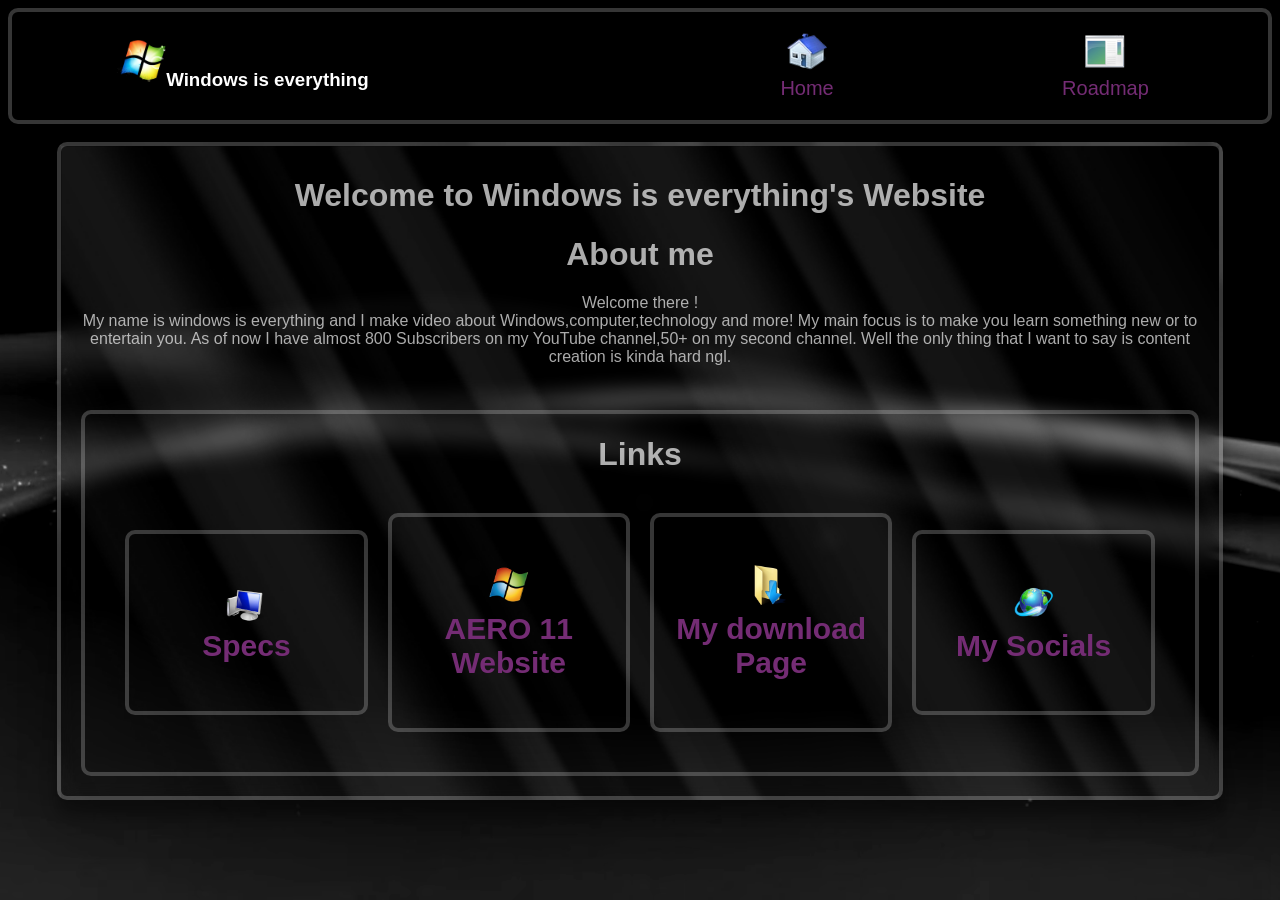
<file: index.html>
<!DOCTYPE html>
<html lang="en">
<head>
    <meta charset="UTF-8">
    <meta http-equiv="X-UA-Compatible" content="IE=edge">
    <meta name="viewport" content="width=device-width, initial-scale=1.0">
    <title>Windows is everything</title>
    <link rel="icon" type="image/webp" href="comnet.webp">
    <link rel="stylesheet" href="style.css">
</head>
<body>
     <video autoplay muted loop id="myVideo">
  <source src="backgound.webm" type="video/webm">

</video>
    <nav>
        <h3><img src="logonav.webp" height="50px" width="50px">Windows is everything</h3>
        <br>
        <a href="#"><img src="hame.webp" height="40px" width="40px"><br>Home</a>
        <a href="https://docs.google.com/document/d/1wgqNaxT_84laAjC9rR7SNt-XlteVV87VGUVoJfAx4Ck/edit?usp=sharing"><img src="program.webp" height="40px" width="40px"><br>Roadmap</a>
        
    </nav>
    <br>
    <div class="container">
       <h1>Welcome to Windows is everything's Website</h1>
       <h1>About me</h1>
       <P>Welcome there ! <br>My name is windows is everything and I make video about Windows,computer,technology and
           more! My main focus is to make you learn something new or to entertain you. As of now I have almost 800 Subscribers on my YouTube channel,50+ on my second channel. Well the only thing that I want to say is content creation is kinda hard ngl.</P><br>
       <div class="rowhead">
           <h1>Links</h1>
           <div class="row">
               <div class="row1"><a href="index3.html">
                       <h2><img src="comp.webp" height="40px" width="40px"><br>Specs</h2>
                   </a></div>
               <div class="row2"><a href="https://winisevery6799-design.github.io/AERO-11/">
                       <h2><img src="wind.webp" height="40px" width="40px"><br>AERO 11 Website </h2>
                   </a></div>
               <div class="row3"><a href="indexmain.html">
                       <h2><img src="downlaod.webp" height="40px" width="40px"><br>My download Page</h2>
                   </a></div>
                    <div class="row3"><a href="index1.html">
                       <h2><img src="comnet.webp" height="40px" width="40px"><br>My Socials</h2>
                   </a></div>
           </div>
       </div> 
</body>
</html>
</file>
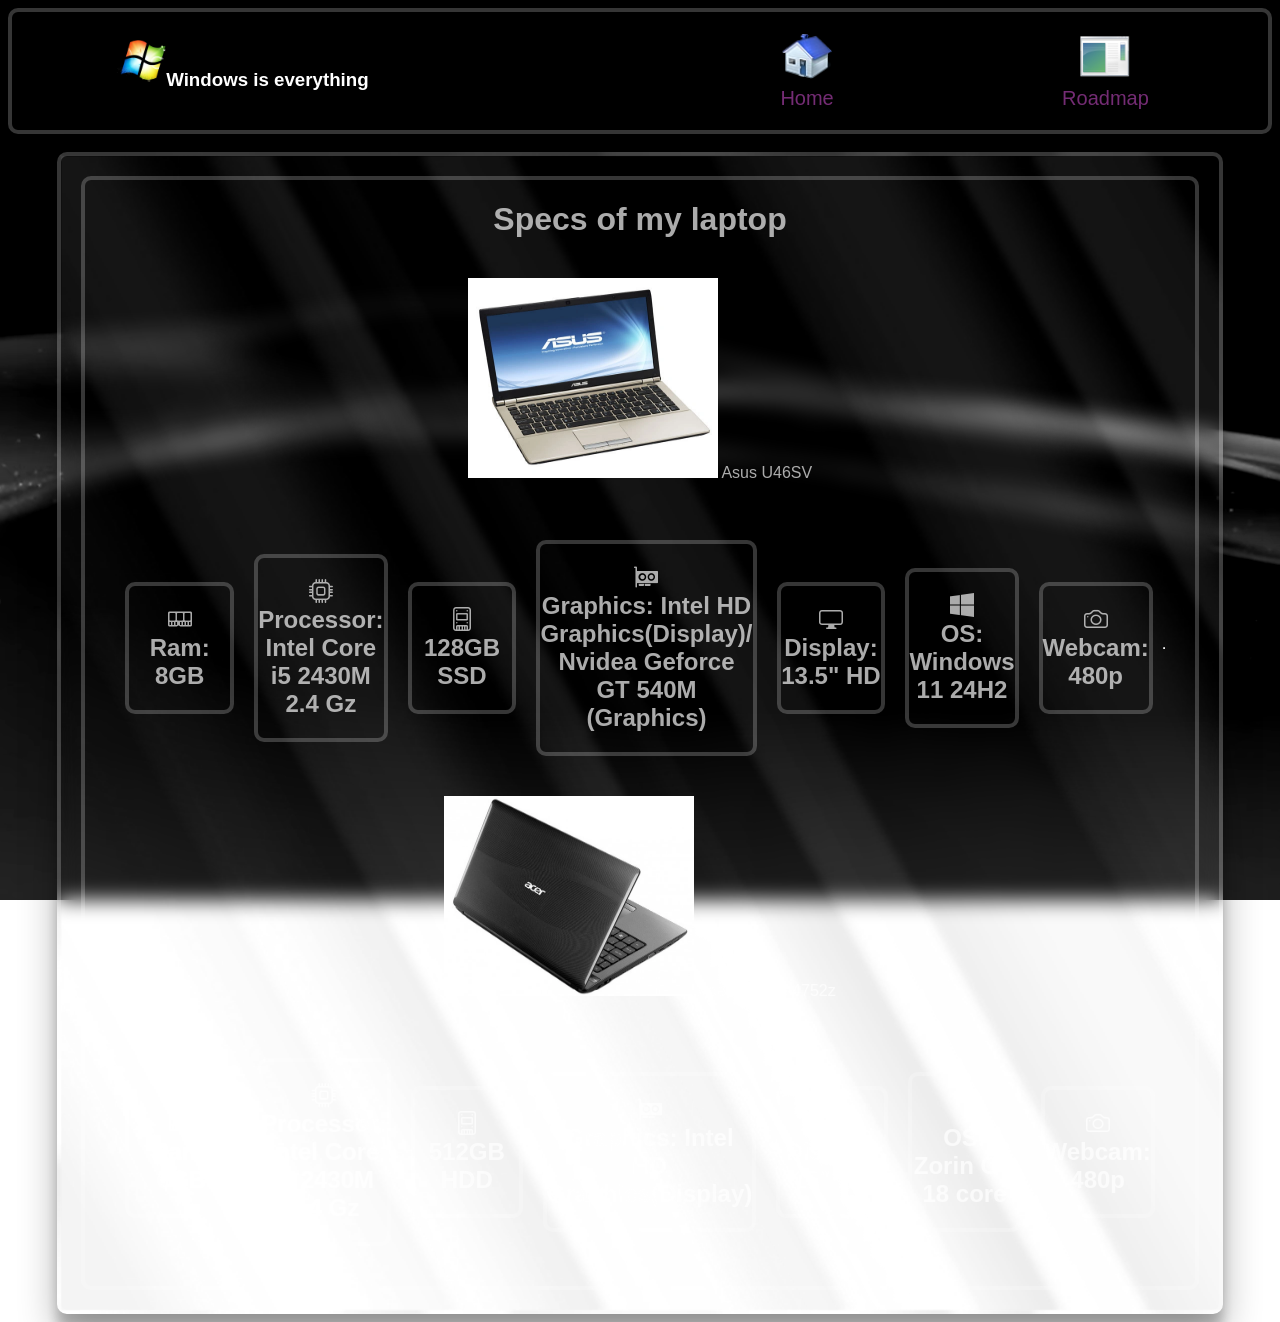
<file: index3.html>
<!DOCTYPE html>
<html lang="en">

<head>
    <meta charset="UTF-8">
    <meta name="viewport" content="width=device-width, initial-scale=1.0">
    <title>Specs
        
    </title>
    <link rel="icon" type="image/webp" href="comnet.webp">
    <link rel="stylesheet" href="https://cdn.jsdelivr.net/npm/bootstrap-icons@1.13.1/font/bootstrap-icons.min.css">
    <link rel="stylesheet" href="style.css">
</head>

<body>
     <video autoplay muted loop id="myVideo">
  <source src="backgound.webm" type="video/mp4">

</video>
    <nav>
        <h3><img src="logonav.webp" height="50px" width="50px">Windows is everything</h3>
        <br>
        <a href="index.html"><img src="hame.webp" height="50px" width="50px"><br>Home</a>
        <a href="https://docs.google.com/document/d/1wgqNaxT_84laAjC9rR7SNt-XlteVV87VGUVoJfAx4Ck/edit?usp=sharing"><img src="program.webp" height="50px" width="50px"><br>Roadmap</a>
        
    </nav>
    <br>
    <div class="container">
        <div class="rowhead">
            <h1>Specs of my laptop </h1><br>
            <img src="download.webp" alt="Laptop Specs" width="250" height="200"> Asus U46SV <br><br>
            <div class="row">
                <div class="row1">
                    <h2><i class="bi bi-memory"></i><br>Ram: 8GB</h2>
                </div>
                <div class="row2">
                    <h2><i class="bi bi-cpu"></i><br>Processor: Intel Core i5 2430M 2.4 Gz</h2>
                </div>
                
                <div class="row3">
                    <h2><i class="bi bi-device-ssd"></i><br>128GB SSD</h2>
                </div>
                <div class="row3">
                    <h2><i class="bi bi-gpu-card"></i><br>Graphics: Intel HD Graphics(Display)/ Nvidea Geforce GT 540M (Graphics)</h2>
                </div>
                <div class="row3">
                    <h2><i class="bi bi-display"></i><br>Display: 13.5" HD</h2>
                </div>
                <div class="row3">
                    <h2><i class="bi bi-windows"></i><br>OS: Windows 11 24H2</h2>
                </div>
                <div class="row3">
                    <h2><i class="bi bi-camera"></i><br>Webcam: 480p</h2>
                </div>
<hr>
            </div>
                        <img src="lpaa4752z.webp" alt="Laptop Specs" width="250" height="200"> Acer aspaire 4752z <br><br>
            <div class="row">
                <div class="row1">
                    <h2><i class="bi bi-memory"></i><br>Ram: 6GB</h2>
                </div>
                <div class="row2">
                    <h2><i class="bi bi-cpu"></i><br>Processor: Intel Core i5 2430M 2.4 Gz</h2>
                </div>
                
                <div class="row3">
                    <h2><i class="bi bi-device-ssd"></i><br>512GB HDD</h2>
                </div>
                <div class="row3">
                    <h2><i class="bi bi-gpu-card"></i><br>Graphics: Intel HD Graphics(Display)</h2>
                </div>
                <div class="row3">
                    <h2><i class="bi bi-display"></i><br>Display: 15" HD</h2>
                </div>
                <div class="row3">
                    <h2><i class="bi bi-Linux"></i><br>OS: Zorin OS 18 core</h2>
                </div>
                <div class="row3">
                    <h2><i class="bi bi-camera"></i><br>Webcam: 480p</h2>
                </div>

            </div>
        </div>
</body>

</html>
</file>
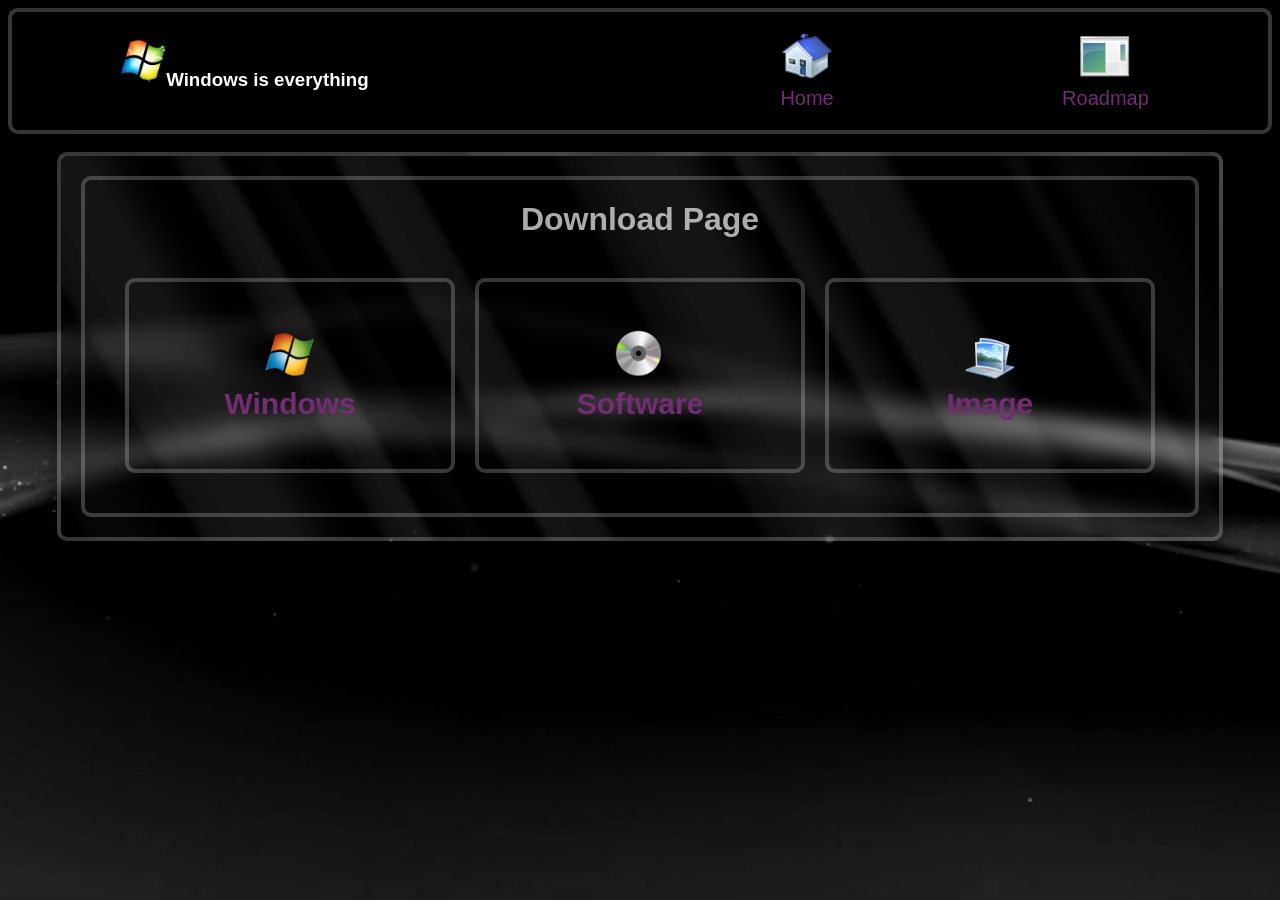
<file: indexmain.html>
<!DOCTYPE html>
<html lang="en">

<head>
    <meta charset="UTF-8">
    <meta name="viewport" content="width=device-width, initial-scale=1.0">
    <title>Download Page</title>
    <link rel="stylesheet" href="style.css">
    <link rel="icon" type="image/webp" href="comnet.webp">
</head>

<body>
     <video autoplay muted loop id="myVideo">
  <source src="backgound.webm" type="video/webm">

</video>
    <nav>
        <h3><img src="logonav.webp" height="50px" width="50px">Windows is everything</h3>
        <br>
        <a href="index.html"><img src="hame.webp" height="50px" width="50px"><br>Home</a>
        <a href="https://docs.google.com/document/d/1wgqNaxT_84laAjC9rR7SNt-XlteVV87VGUVoJfAx4Ck/edit?usp=sharing"><img src="program.webp" height="50px" width="50px"><br>Roadmap</a>
        
    </nav>
    <br>
    <div class="container">
        <div class="rowhead">
            <h1>Download Page</h1>
            <div class="row">
                <div class="row1">
                    <a href="indexmainwind.html">
                        <h2><img src="wind.webp" height="50px" width="50px"><br>Windows</h2>
                    </a>
                </div><br>
                <div class="row2">
                    <a href="indexmainsoft.html">
                        <h2><img src="135.webp" height="50px" width="50px"><br>Software</h2>
                    </a>
                </div><br>
                <div class="row3">
                    <a href="indexmainimg.html">
                        <h2><img src="kutta.webp" height="50px" width="50px"><br>Image</h2>
                    </a>
                </div>
            </div>
        </div>
</body>

</html>
</file>
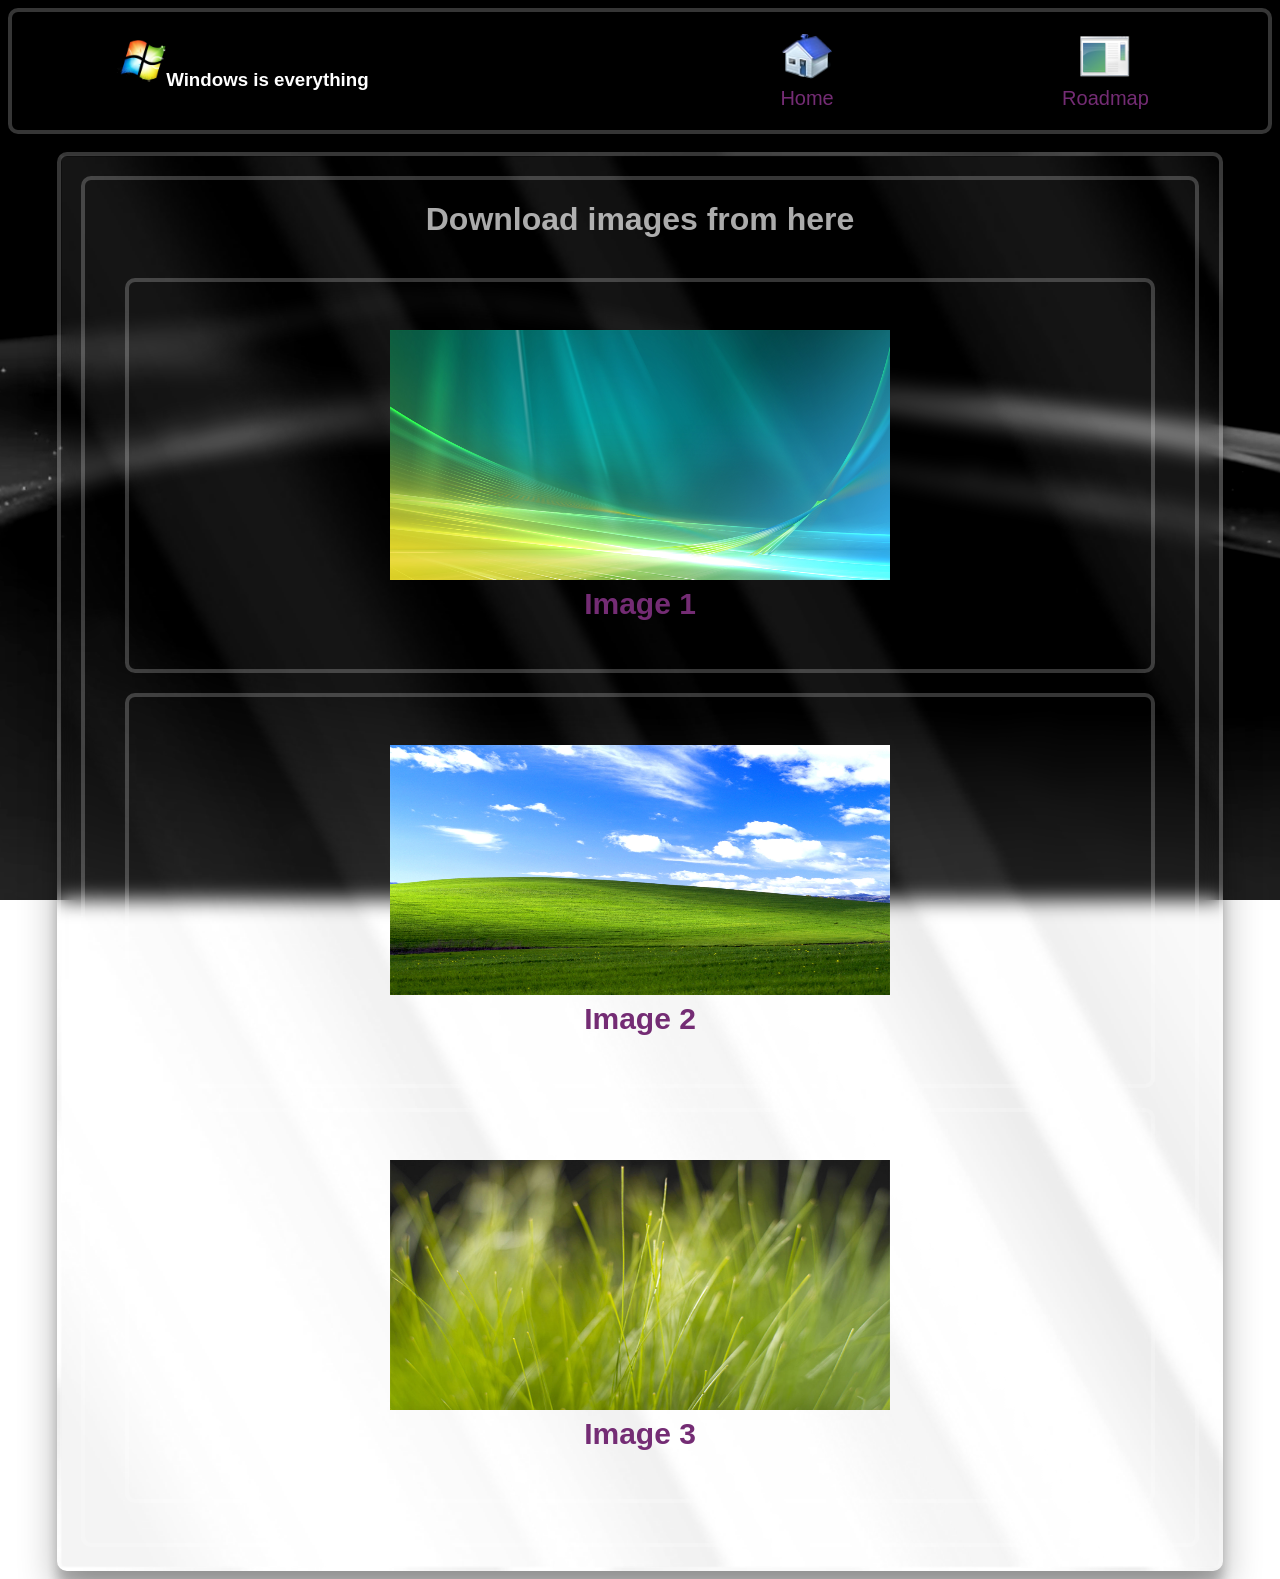
<file: indexmainimg.html>
<!DOCTYPE html>
<html lang="en">

<head>
    <meta charset="UTF-8">
    <meta name="viewport" content="width=device-width, initial-scale=1.0">
    <title>Image</title>
    <link rel="stylesheet" href="style.css">
    <link rel="icon" type="image/webp" href="comnet.webp">
</head>

<body>
     <video autoplay muted loop id="myVideo">
  <source src="backgound.webm" type="video/webm">

</video>
    <nav>
        <h3><img src="logonav.webp" height="50px" width="50px">Windows is everything</h3>
        <br>
        <a href="index.html"><img src="hame.webp" height="50px" width="50px"><br>Home</a>
        <a href="https://docs.google.com/document/d/1wgqNaxT_84laAjC9rR7SNt-XlteVV87VGUVoJfAx4Ck/edit?usp=sharing"><img src="program.webp" height="50px" width="50px"><br>Roadmap</a>
       
    </nav>
    <br>
    <div class="container">
        <div class="rowhead">
            <h1>Download images from here</h1>
            <div class="row">
                <div class="row1"><a download href="aurora.jpg">
                        <h2><img src="aurora.jpg" alt="Image 1" width="500" height="250"><br>Image 1
                        </h2>
                    </a></div>
                <div class="row2"><a download href="Bliss.jpg">
                        <h2><img src="Bliss.jpg" alt="Image 2" width="500" height="250"><br>Image 2</h2>
                    </a></div>
                <div class="row3"><a download href="background1.jpg">
                        <h2><img src="background1.jpg" alt="Image 3" width="500" height="250"><br>Image
                            3</h2>
                    </a></div>
            </div>
        </div>
</body>

</html>
</file>
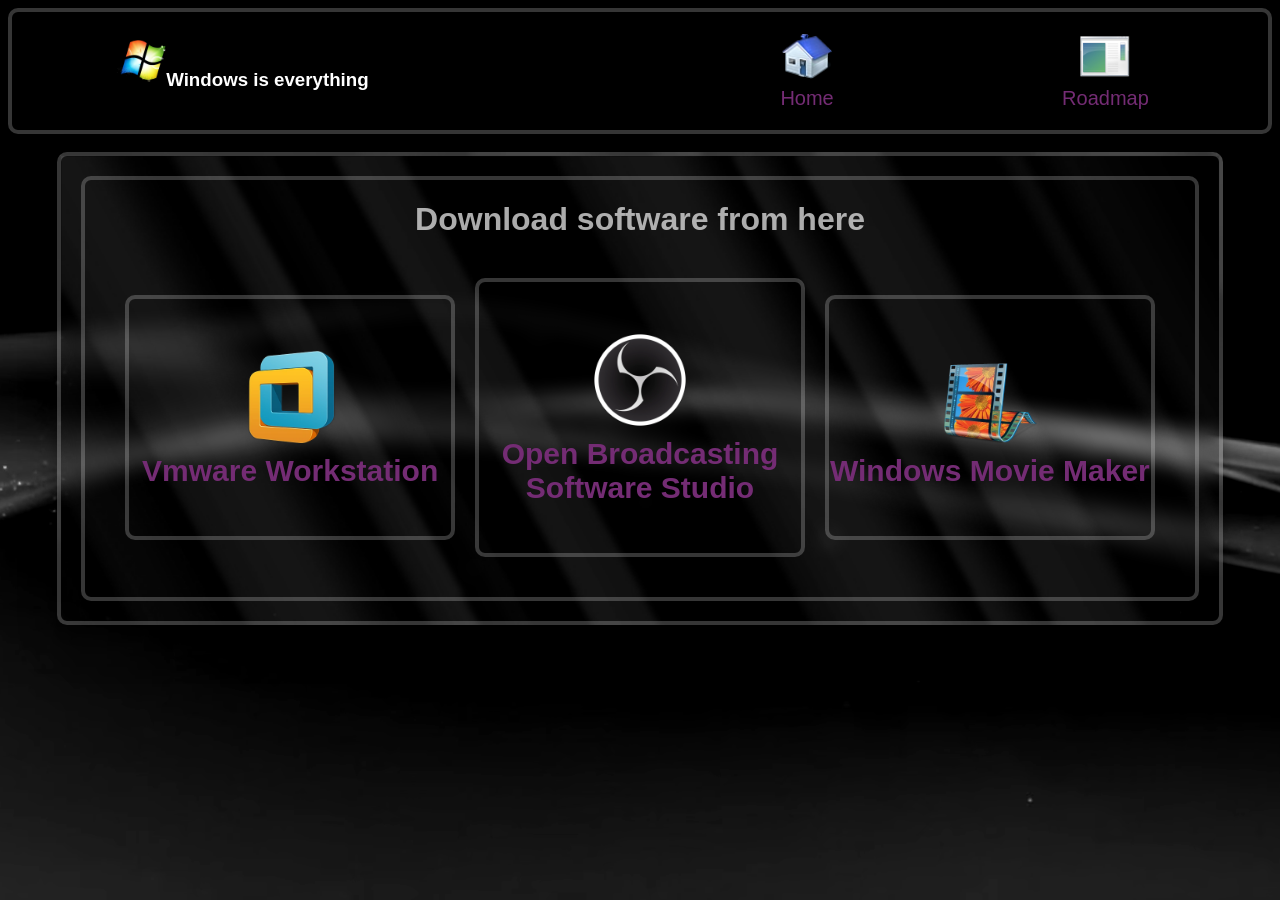
<file: indexmainsoft.html>
<!DOCTYPE html>
<html lang="en">

<head> 
    <meta charset="UTF-8">
    <meta name="viewport" content="width=device-width, initial-scale=1.0">
    <title>Software</title>
    <link rel="stylesheet" href="style.css">
    <link rel="icon" type="image/png" href="comnet.png">
    <link rel="stylesheet" href="https://cdn.jsdelivr.net/npm/bootstrap-icons@1.5.0/font/bootstrap-icons.css">
</head>

<body>
     <video autoplay muted loop id="myVideo">
  <source src="backgound.webm" type="video/webm">

</video>
    <nav>
        <h3><img src="logonav.webp" height="50px" width="50px">Windows is everything</h3>
        <br>
        <a href="index.html"><img src="hame.webp" height="50px" width="50px"><br>Home</a>
        <a href="https://docs.google.com/document/d/1wgqNaxT_84laAjC9rR7SNt-XlteVV87VGUVoJfAx4Ck/edit?usp=sharing"><img src="program.webp" height="50px" width="50px"><br>Roadmap</a>
    </nav>
    <br>
    <div class="container">
        <div class="rowhead">
            <h1>Download software from here</h1>
            <div class="row">
                <div class="row1"><a download href="vw10.0.07.exe">
                        <h2><img src="vmw10.webp" alt="Vmware Workstation" width="100" height="100"><br>Vmware
                            Workstation
                        </h2>
                    </a></div>
                <div class="row2"><a download href="obs32.exe">
                        <h2><img src="obss.webp" alt="Open Broadcasting Software Studio" width="100"
                                height="100"><br>Open Broadcasting Software Studio</h2>
                    </a></div>
                <div class="row3"><a download href="wmminst.exe">
                        <h2><img src="wmma.webp" alt="Windows Movie Maker" width="100" height="100"><br>Windows Movie
                            Maker</h2>
                    </a></div>
            </div>
        </div>
    </div>
</body>

</html>
</file>
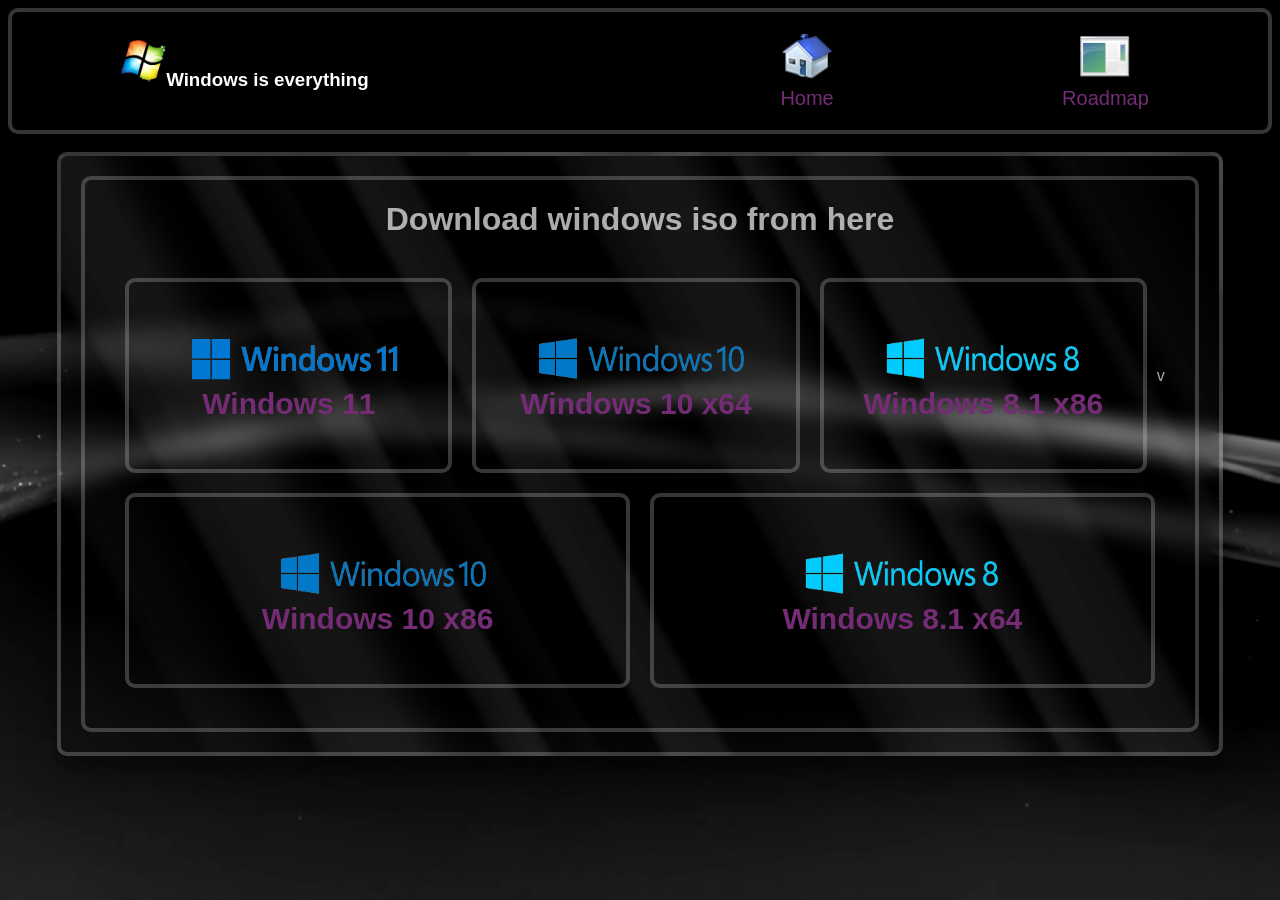
<file: indexmainwind.html>
<!DOCTYPE html>
<html lang="en">

<head>
    <meta charset="UTF-8">
    <meta name="viewport" content="width=device-width, initial-scale=1.0">
    <title>Windows</title>
    <link rel="stylesheet" href="style.css">
    <link rel="icon" type="image/png" href="comnet.png">
    <link rel="stylesheet" href="https://cdn.jsdelivr.net/npm/bootstrap-icons@1.5.0/font/bootstrap-icons.css">
</head>

<body>
     <video autoplay muted loop id="myVideo">
  <source src="backgound.webm" type="video/webm">

</video>
    <nav>
        <h3><img src="logonav.webp" height="50px" width="50px">Windows is everything</h3>
        <br>
        <a href="index.html"><img src="hame.webp" height="50px" width="50px"><br>Home</a>
        <a href="https://docs.google.com/document/d/1wgqNaxT_84laAjC9rR7SNt-XlteVV87VGUVoJfAx4Ck/edit?usp=sharing"><img src="program.webp" height="50px" width="50px"><br>Roadmap</a>
       
    </nav>
    <br>
    <div class="container">
        <div class="rowhead">
            <h1>Download windows iso from here</h1>
            <div class="row">
                <!-- " The links for ts is from another website due to a limitation of this shitty ass hosting solution (github pages) " - wie 2026 -->
                <div class="row1"><a href="https://dl.bobpony.com/windows/11/en-us_windows_11_26h1_x64.iso">
                        <h2><img src="w11.webp" alt="Windows 11" width="300" height="50"><br>Windows 11</h2>
                    </a></div>
                <div class="row2"><a href="https://dl.bobpony.com/windows/10/en-us_windows_10_22h2_x64.iso">
                        <h2><img src="w10.webp" alt="Windows 10" width="300" height="50"><br>Windows 10 x64</h2>
                    </a></div>
                <div class="row3"><a href="https://dl.bobpony.com/windows/8.1/en-us_windows_8.1_x86.iso">
                        <h2><img src="w8.webp" alt="Windows 8.1" width="300" height="50"><br>Windows 8.1 x86</h2>
                    </a></div>
                    v<div class="row2"><a href="https://dl.bobpony.com/windows/10/en-us_windows_10_22h2_x86.iso">
                        <h2><img src="w10.webp" alt="Windows 10" width="300" height="50"><br>Windows 10 x86</h2>
                    </a></div>
                <div class="row3"><a href="https://dl.bobpony.com/windows/8.1/en-us_windows_8.1_x64.iso">
                        <h2><img src="w8.webp" alt="Windows 8.1" width="300" height="50"><br>Windows 8.1 x64</h2>
                    </a></div>
            </div>
        </div>
    </div>
</body>

</html>
</file>
<file: style.css>
body {
    text-align: center;
    justify-content: center ;
    background-size: cover;
    color: rgba(255, 255, 255, 0.671);
    font-family: Arial, sans-serif;

}
#myVideo {
  position: fixed;
  inset: 0;
  width: 100vw;
  height: 100vh;
  object-fit: cover;
  z-index: -1;
}
nav {
    box-shadow: rgba(0, 0, 0, 0.3) 0px 19px 38px, rgba(0, 0, 0, 0.22) 0px 15px 12px;
    backdrop-filter: blur(10px);
    border-radius: 10px;
    color: rgb(255, 255, 255);
    display: flex;
    justify-content: space-around;
    padding: 5px;
     border: 4px solid rgba(255, 255, 255, 0.212);
}
 
.container {
    box-shadow: rgba(0, 0, 0, 0.3) 0px 19px 38px, rgba(0, 0, 0, 0.22) 0px 15px 12px;
    border-radius: 10px;
    backdrop-filter: blur(10px);
    background-image: url(AeroPeek_converted.webp);
    background-size: cover;
    margin: auto;
    width: 90%;
    padding: 10px;
    border: 4px solid rgba(255, 255, 255, 0.212);
}
a {
    text-decoration: none;
    color: rgb(116, 44, 116);
    font-size: 20px;
    padding: 15px;
    transition: transform 0.3s ease;
}
a:hover {
    transform: scale(1.2);
}
.rowhead {
    margin: 10px;
    text-align: center;
border-radius: 10px;
border: 4px solid rgba(255, 255, 255, 0.212);
}
.row {
    display: flex;
    justify-content: center;
    align-items: center;
    flex-wrap: wrap;
   margin: 30px 30px;
   columns: 3;
}
.row1 {
    margin: 10px;
    flex: 1;
    text-align: center;
    border-radius: 10px;
border: 4px solid rgba(255, 255, 255, 0.212);
transition: transform 0.3s cubic-bezier(0.4, 0.2, 0.2, 1);
}
.row1:hover {
    transform: scale(1.05);
}
.row2 {
    margin: 10px;
    flex: 1;
    text-align: center;
    border-radius: 10px;
border: 4px solid rgba(255, 255, 255, 0.212);
transition: transform 0.3s cubic-bezier(0.4, 0.2, 0.2, 1);
}
.row2:hover {
    transform: scale(1.05);
}
.row3 {
    margin: 10px;
    flex: 1;
    text-align: center;
    border-radius: 10px;
border: 4px solid rgba(255, 255, 255, 0.212);
transition: transform 0.3s cubic-bezier(0.4, 0.2, 0.2, 1);
}
.row3:hover {
    transform: scale(1.05);
}
</file>
